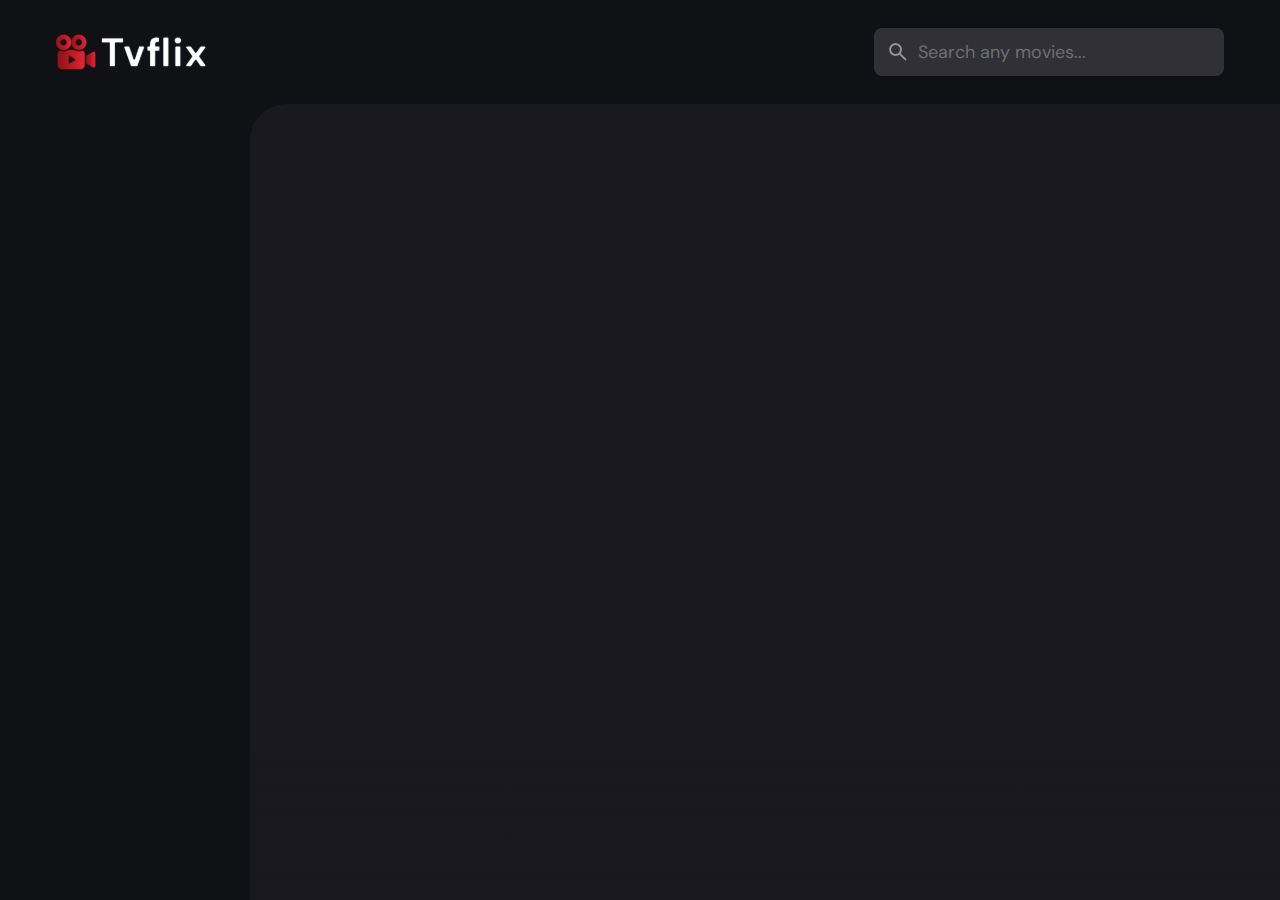
<file: index.html>
<!DOCTYPE html>
<html lang="en">
<head>
    <meta charset="UTF-8">
    <meta name="viewport" content="width=device-width, initial-scale=1.0">

    <!-- 
    primary tags
    -->
    <title>Laflix</title> 
    <meta name="title" content="olaFlix">  
    <meta name="description" content="Tvflix is a popular movie app made by ola.">

    <!-- favicon -->
     <link rel="shortcut icon" href="./favicon.svg" type="image/svg+xml">

     <!-- google fonts -->

    <link rel="preconnect" href="https://fonts.googleapis.com">
    <link rel="preconnect" href="https://fonts.gstatic.com" crossorigin>
    <link href="https://fonts.googleapis.com/css2?family=DM+Sans:wght@400;700&display=swap" rel="stylesheet">

    <!-- custom javascript -->
    <script src="./assets/js/global.js" defer></script>
    <script src="./assets/js/index.js" type="module" defer></script>

    <!-- css -->
    <link rel="stylesheet" href="./assets/css/style.css">

</head>
<body>

<!-- header -->

  <header class="header">

    <a href="./index.html" class="logo">
     <img src="./assets/images/logo.svg" width="140" height="32" alt="Tvflix home">
    </a>

    <form class="search-box" search-box>

    <div class="search-wrapper" search-wrapper>

    <input type="text" name="search" aria-label="search movies" placeholder="Search any movies..." class="search-field" autocomplete="off" search-field>

    <img src="./assets/images/search.png" width="24" height="24" class="leading-icon">

    </div> 

    <button class="search-btn" search-toggler>
       <img src="./assets/images/close.png" width="24" height="24"  alt="close search box"> 
    </button>

    </form>

    <button class="search-btn" search-toggler menu-close>
      <img src="./assets/images/search.png" width="24" height="24" alt="open search box">  
    </button>

    <button class="menu-btn" menu-btn menu-toggler>
      <img src="./assets/images/menu.png" width="24" height="24" alt="open menu" class="menu"> 
      <img src="./assets/images/menu-close.png" width="24" height="24" alt="close menu" class="close"> 
    </button>

  </header>


  <main>
  
  
  <!-- SIDEBAR -->

   <nav class="sidebar" sidebar></nav>
   <div class="overlay" overlay menu-toggler></div>


   <div class="container page-content"></div>


    </main>
</body>
</html>
</file>
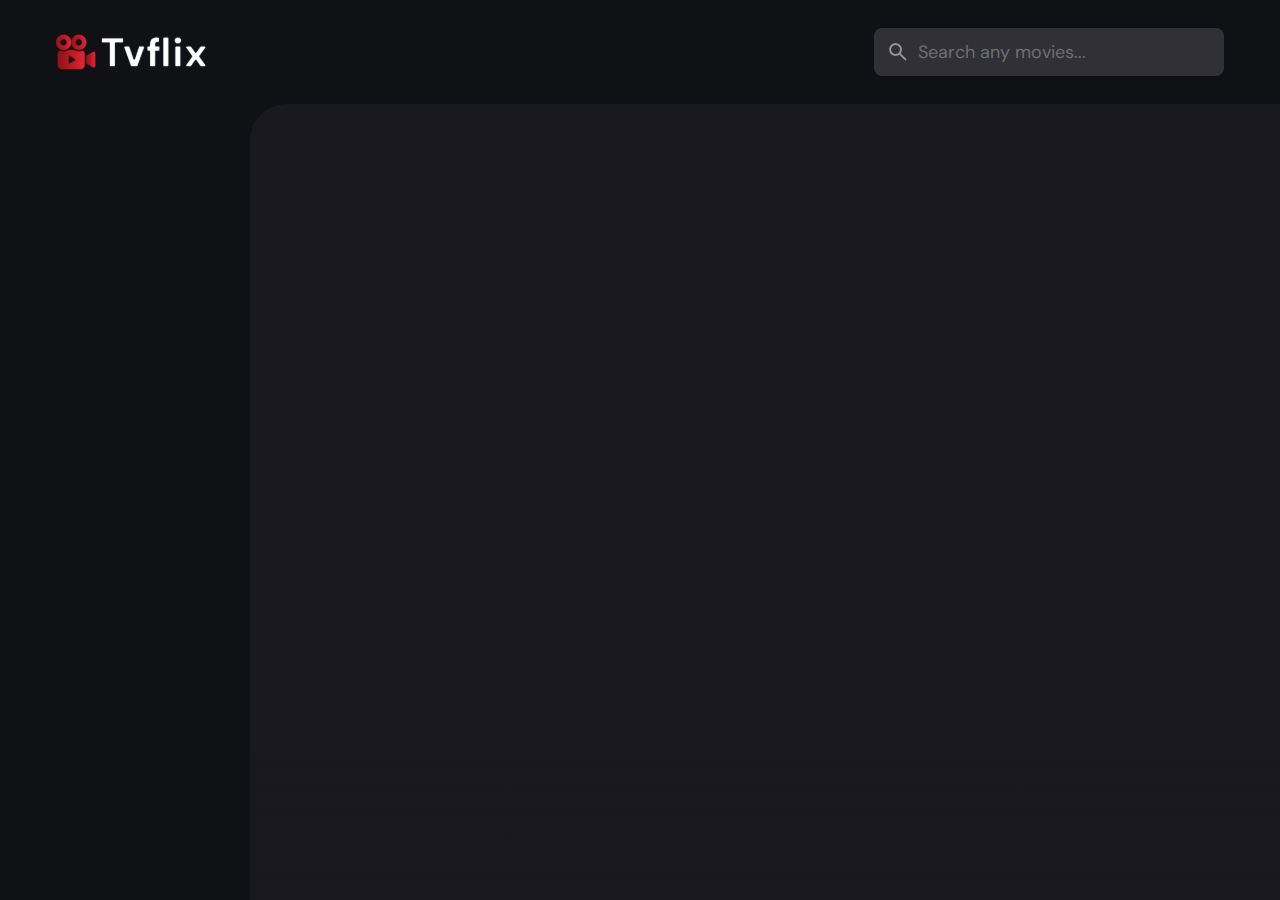
<file: detail.html>
<!DOCTYPE html>
<html lang="en">

<head>
    <meta charset="UTF-8">
    <meta name="viewport" content="width=device-width, initial-scale=1.0">

    <!-- 
    primary tags
    -->
    <meta name="description" content="Tvflix is a popular movie app made by ola.">

    <!-- favicon -->
    <link rel="shortcut icon" href="./favicon.svg" type="image/svg+xml">

    <!-- google fonts -->

    <link rel="preconnect" href="https://fonts.googleapis.com">
    <link rel="preconnect" href="https://fonts.gstatic.com" crossorigin>
    <link href="https://fonts.googleapis.com/css2?family=DM+Sans:wght@400;700&display=swap" rel="stylesheet">

    <!-- css -->
    <link rel="stylesheet" href="./assets/css/style.css">

    <!-- custom javascript -->
    <script src="./assets/js/global.js" defer></script>
    <script src="./assets/js/detail.js" type="module"></script>

</head>

<body>

    <!-- header -->

    <header class="header">

        <a href="./index.html" class="logo">
            <img src="./assets/images/logo.svg" width="140" height="32" alt="Tvflix home">
        </a>

        <div class="search-box" search-box>

            <div class="search-wrapper" search-wrapper>

                <input type="text" name="search" aria-label="search movies" placeholder="Search any movies..."
                    class="search-field" autocomplete="off" search-field>

                <img src="./assets/images/search.png" width="24" height="24" class="leading-icon">

            </div>

            <button class="search-btn" search-toggler>
                <img src="./assets/images/close.png" width="24" height="24" alt="close search box">
            </button>

        </div>

        <button class="search-btn" search-toggler menu close>
            <img src="./assets/images/search.png" width="24" height="24" alt="open search box">
        </button>

        <button class="menu-btn" menu-btn menu-toggler>
            <img src="./assets/images/menu.png" width="24" height="24" alt="open menu" class="menu">
            <img src="./assets/images/menu-close.png" width="24" height="24" alt="close menu" class="close">
        </button>

    </header>

<main>
    
    <!-- 
  SIDEBAR
   -->

    <nav class="sidebar" sidebar></nav>
    <div class="overlay" overlay menu-toggler></div>


 <article class="container page-content"></article>
    
</main>
</body>

</html>
</file>
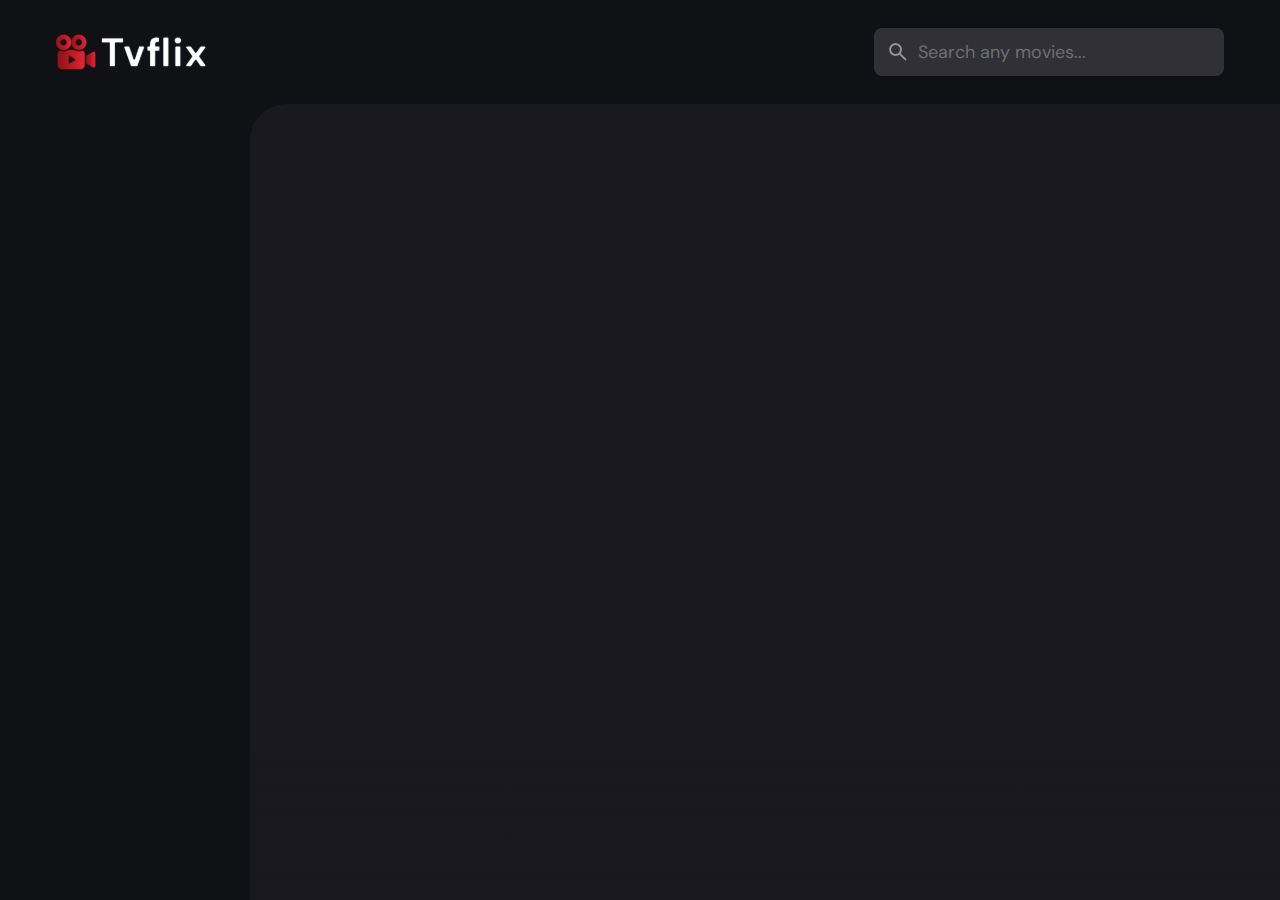
<file: movie-list.html>
<!DOCTYPE html>
<html lang="en">

<head>
    <meta charset="UTF-8">
    <meta name="viewport" content="width=device-width, initial-scale=1.0">

    <!-- 
    primary tags
    -->
    <meta name="description" content="Tvflix is a popular movie app made by ola.">

    <!-- favicon -->
    <link rel="shortcut icon" href="./favicon.svg" type="image/svg+xml">

    <!-- google fonts -->

    <link rel="preconnect" href="https://fonts.googleapis.com">
    <link rel="preconnect" href="https://fonts.gstatic.com" crossorigin>
    <link href="https://fonts.googleapis.com/css2?family=DM+Sans:wght@400;700&display=swap" rel="stylesheet">

    <!-- css -->
    <link rel="stylesheet" href="./assets/css/style.css">

    <!-- custom javascript -->
    <script src="./assets/js/global.js" defer></script>
    <script src="./assets/js/movie-list.js" type="module"></script>

</head>

<body>

    <!-- header -->

    <header class="header">

        <a href="./index.html" class="logo">
            <img src="./assets/images/logo.svg" width="140" height="32" alt="Tvflix home">
        </a>

        <div class="search-box" search-box>

            <div class="search-wrapper" search-wrapper>

                <input type="text" name="search" aria-label="search movies" placeholder="Search any movies..."
                    class="search-field" autocomplete="off" search-field>

                <img src="./assets/images/search.png" width="24" height="24" class="leading-icon">

            </div>

            <button class="search-btn" search-toggler>
                <img src="./assets/images/close.png" width="24" height="24" alt="close search box">
            </button>

        </div>

        <button class="search-btn" search-toggler menu close>
            <img src="./assets/images/search.png" width="24" height="24" alt="open search box">
        </button>

        <button class="menu-btn" menu-btn menu-toggler>
            <img src="./assets/images/menu.png" width="24" height="24" alt="open menu" class="menu">
            <img src="./assets/images/menu-close.png" width="24" height="24" alt="close menu" class="close">
        </button>

    </header>


    <main>
        
  <!-- SIDEBAR -->
  
    <nav class="sidebar" sidebar></nav>
    <div class="overlay" overlay menu-toggler></div>


    <article class="container page-content"></article>

    </main>
</body>

</html>
</file>
<file: assets/css/style.css>
/*-----------------------------------*\
  #style.css
\*-----------------------------------*/



/*-----------------------------------*\
  #CUSTOM PROPERTY
\*-----------------------------------*/

:root {
  /* colors */

  --background: hsla(220, 17%, 7%, 1);
  --banner-background: hsla(250, 6%, 20%, 1);
  --white-alpha-20: hsla(0, 0%, 100%, 0.2);
  --on-background: hsla(220, 100%, 95%, 1);
  --on-surface: hsla(250, 100%, 95%, 1);
  --on-surface-variant: hsla(250, 1%, 44%, 1);
  --primary: hsla(349, 100%, 43%, 1);
  --primary-variant: hsla(349, 69%, 51%, 1);
  --rating-color: hsla(44, 100%, 49%, 1);
  --surface: hsla(250, 13%, 11%, 1);
  --text-color: hsla(250, 2%, 59%, 1);
  --white: hsla(0, 0%, 100%, 1);

  /* gradient */

  --banner-overlay: 90deg, hsl(220, 17%, 7%) 0%, hsla(220, 17%, 7%, 0.5) 100%;
  --bottom-overlay: 180deg, hsla(250, 13%, 11%, 0), hsla(250, 13%, 11%, 1);

  /* Typography */

  /* font family */
  --ff-dm-sans: 'DM Sans', sans-serif;

  /* font weight */

  --weight-bold: 700;

  /* font-size */

  --fs-heading: 4rem;
  --fs-title-lg: 2.6rem;
  --fs-title: 2rem;
  --fs-body: 1.8rem;
  --fs-button: 1.5rem;
  --fs-label: 1.4rem;

  /* shadows */

  --shadow-1: 0 1px 4px hsla(0, 0%, 0%, 0.75);
  --shadow-2: 0 2px 4px hsla(350, 100%, 43%, 0.3);

  /* border radius */

  --radius-4: 4px;
  --radius-8: 8px;
  --radius-16: 16px;
  --radius-24: 24px;
  --radius-36: 36px;

  /* transition */

  --transition-short: 250ms ease;
  --transition-long: 500ms ease;

}



/*-----------------------------------*\
  #RESET
\*-----------------------------------*/
*,
*::before,
*::after {
  padding: 0;
  margin: 0;
  box-sizing: border-box;
}

li {
  list-style: none;
}

a,
img,
span,
iframe,
button {
  display: block;
}


a {
  color: inherit;
  text-decoration: none;
}

img {
  height: auto;
}

input,
button {
  background: none;
  border: none;
  font: inherit;
  color: inherit;
}

input {
  width: 100%
}

button {
  text-align: left;
  cursor: pointer;
}

html {
  font-family: var(--ff-dm-sans);
  font-size: 10px;
  scroll-behavior: smooth;
}

body {
  background-color: var(--background);
  color: var(--on-background);
  font-size: var(--fs-body);
  line-height: 1.5;
}

:focus-visible {
  outline-color: var(--primary-variant);
}

::-webkit-scrollbar {
  width: 8px;
  height: 10px;
}

::-webkit-scrollbar-thumb {
  background-color: var(--banner-background);
  border-radius: var(--radius-8);
}


/*-----------------------------------*\
  #REUSED STYLE
\*-----------------------------------*/

.search-wrapper::before,
.load-more::before {
  content: "";
  width: 20px;
  height: 20px;
  border: 3px solid var(--white);
  border-radius: var(--radius-24);
  border-inline-end-color: transparent;
  animation: loading 500ms linear infinite;
  display: none;
}

.search-wrapper::before {
  position: absolute;
  top: 14px;
  right: 12px;
}

.load-more {
  background-color: var(--primary-variant);
  margin-inline: auto;
  margin-block: 36px 68px;
}

.load-more:is(:hover, :focus-visible) {
  --primary-variant: hsla(350, 67%, 39%, 1);
}

.load-more.loading::before {
  display: block;
}

.search-wrapper.searching::before {
  display: block;
}

@keyframes loading {
  0% {
    transform: rotate(0);
  }

  100% {
    transform: rotate(1turn);
  }
}

.title,
.title-large,
.heading {
  font-weight: var(--weight-bold);
  letter-spacing: 0.5px;
}

.title {
  font-size: var(--fs-title);
}

.heading {
  color: var(--white);
  font-size: var(--fs-heading);
  line-height: 1.2;
}

.title-large {
  font-size: var(--fs-title-lg);
}

.img-cover {
  width: 100%;
  height: 100%;
  object-fit: cover;
}

.meta-list {
  display: flex;
  flex-wrap: wrap;
  justify-content: flex-start;
  align-items: center;
  gap: 12px;
}

.meta-item {
  display: flex;
  align-items: center;
  gap: 4px;
}

.btn {
  color: var(--white);
  font-size: var(--fs-button);
  font-weight: var(--weight-bold);
  max-width: max-content;
  display: flex;
  align-items: center;
  gap: 12px;
  padding-block: 12px;
  padding-inline: 20px 24px;
  border-radius: var(--radius-8);
  transition: var(--transition-short);
}

.card-badge {
  background-color: var(--banner-background);
  color: var(--white);
  font-size: var(--fs-label);
  font-weight: var(--weight-bold);
  padding-inline: 6px;
  border-radius: var(--radius-4);
}

.poster-box {
  background-image: url('../images/poster-bg-icon.png');
  aspect-ratio: 2 / 3;
}

.poster-box,
.video-card {
  background-repeat: no-repeat;
  background-size: 50px;
  background-position: center;
  background-color: var(--banner-background);
  border-radius: var(--radius-16);
  overflow: hidden;
}

.title-wrapper {
  margin-block-end: 24px;
}

.slider-list {
  margin-inline: -20px;
  overflow-x: overlay;
  padding-block-end: 16px;
  margin-block-end: -16px;
}

.slider-list::-webkit-scrollbar-thumb {
  background-color: transparent;
}

.slider-list:is(:hover, :focus-within)::-webkit-scrollbar-thumb {
  background-color: var(--banner-background);
}

.slider-list::-webkit-scrollbar-button {
  width: 20px;
}

.slider-list .slider-inner {
  position: relative;
  display: flex;
  gap: 16px;
}

.slider-list .slider-inner::before,
.slider-list .slider-inner::after {
  content: "";
}

.separator {
  width: 4px;
  height: 4px;
  border-radius: var(--radius-8);
  background-color: var(--white-alpha-20);
}

.video-card {
  background-image: url('../images/video-bg-icon.png');
  aspect-ratio: 16 / 9;
  flex-shrink: 0;
  max-width: 500px;
  width: calc(100% - 40px)
}

.container::after,
.search-modal::after {
  content: "";
  position: fixed;
  bottom: 0;
  left: 0;
  width: 100%;
  height: 150px;
  z-index: 1;
  pointer-events: none;
  background-image: linear-gradient(var(--bottom-overlay));
}



/*-----------------------------------*\
  #HEADER
\*-----------------------------------*/
.header {
  position: relative;
  padding-block: 24px;
  padding-inline: 16px;
  display: flex;
  justify-content: space-between;
  align-items: center;
  gap: 8px;
}

.header .logo {
  margin-inline-end: auto;
}

.search-btn,
.menu-btn {
  padding: 12px;
}

.search-btn {
  background-color: var(--banner-background);
  border-radius: var(--radius-8);
}

.search-btn img {
  opacity: 0.5;
  transition: var(--transition-short);
}

.search-btn:is(:hover, :focus-visible) img {
  opacity: 1;
}

.menu-btn.active .menu,
.menu-btn .close {
  display: none;
}

.menu-btn .menu,
.menu-btn.active .close {
  display: block;
}

.search-box {
  position: absolute;
  top: 0;
  left: 0;
  width: 100%;
  height: 100%;
  background-color: var(--background);
  padding: 24px 16px;
  align-items: center;
  gap: 8px;
  z-index: 1;
  display: none;
}

.search-box.active {
  display: flex;
}

.search-wrapper {
  position: relative;
  flex-grow: 1;
}

.search-field {
  background-color: var(--banner-background);
  height: 48px;
  line-height: 48px;
  padding-inline: 44px 16px;
  outline: none;
  border-radius: var(--radius-8);
  transition: var(--transition-short);
}

.search-field::placeholder {
  color: var(--on-surface-variant);
}

.search-field:hover {
  box-shadow: 0 0 0 2px var(--on-surface-variant);
}

.search-field:focus {
  box-shadow: 0 0 0 2px var(--on-surface);
  padding-inline-start: 16px;
}

.search-wrapper .leading-icon {
  position: absolute;
  top: 50%;
  transform: translateY(-50%);
  left: 12px;
  opacity: 0.5;
  transition: var(--transition-short);
}

.search-wrapper:focus-within .leading-icon {
  opacity: 0;
}

/*-----------------------------------*\
  #SIDEBAR
\*-----------------------------------*/

.sidebar {
  position: absolute;
  background-color: var(--background);
  top: 96px;
  left: -340px;
  bottom: 0;
  max-width: 340px;
  width: 100%;
  border-block-start: 1px solid var(--banner-background);
  overflow-y: overlay;
  z-index: 4;
  visibility: hidden;
  transition: var(--transition-long);
}

.sidebar.active {
  transform: translateX(340px);
  visibility: visible;
}


.sidebar-inner {
  display: grid;
  gap: 20px;
  padding-block: 36px;
}

.sidebar::-webkit-scrollbar-thumb {
  background-color: transparent;
}

.sidebar:is(:hover, :focus-within) ::-webkit-scrollbar-thumb {
  background-color: var(--banner-background);
}

.sidebar::-webkit-scrollbar-button {
  height: 16px;
}

.sidebar-list,
.sidebar-footer {
  padding-inline: 36px;
}

.sidebar-link {
  color: var(--on-surface-variant);
  transition: var(--transition-short);
}

.sidebar-link:is(:hover, :focus-visible) {
  color: var(--on-background);
}

.sidebar-list {
  display: grid;
  gap: 8px;
}

.sidebar-list .title {
  margin-block-end: 8px;
}

.sidebar-footer {
  border-block-start: 1px solid var(--banner-background);
  padding-block-start: 28px;
  margin-block-start: 16px;
}

.copyright {
  color: var(--on-surface-variant);
  margin-block-end: 20px;
}

.copyright a {
  display: inline-block;
}

.overlay {
  position: fixed;
  top: 96px;
  left: 0;
  bottom: 0;
  width: 100%;
  background: var(--background);
  opacity: 0;
  pointer-events: none;
  transition: var(--transition-short);
  z-index: 3;
}

.overlay.active {
  opacity: 0.5;
  pointer-events: all;
}

/*-----------------------------------*\
  #HOME PAGE
\*-----------------------------------*/

.container {
  position: relative;
  padding: 24px 20px 48px;
  height: calc(100vh - 96px);
  background-color: var(--surface);
  color: var(--on-surface);
  overflow-y: overlay;
  z-index: 1;
}

/* banner */

.banner {
  position: relative;
  overflow: hidden;
  border-radius: var(--radius-24);
  height: 700px;
}

.banner-slider .slider-item {
  position: absolute;
  top: 0;
  left: 120%;
  width: 100%;
  height: 100%;
  visibility: hidden;
  background-color: var(--banner-background);
  transition: opacity var(--transition-long);
}

.banner-slider .slider-item::before {
  content: "";
  position: absolute;
  inset: 0;
  background-image: linear-gradient(var(--banner-overlay));
}


.banner-slider .active {
  left: 0;
  opacity: 1;
  visibility: visible;
}

.banner-content {
  color: var(--text-color);
  position: absolute;
  right: 24px;
  left: 24px;
  bottom: 206px;
  z-index: 1;
}

.banner :is(.heading, .banner-text) {
  display: -webkit-box;
  -webkit-box-orient: vertical;
  overflow: hidden;
}

.banner .heading {
  -webkit-line-clamp: 3;
  margin-block-end: 16px;
}


.banner .genre {
  margin-block: 13px;
}

.banner-text {
  -webkit-line-clamp: 2;
  margin-block-end: 24px;
}

.banner .btn {
  background-color: var(--primary);
}

.banner .btn:is(:hover, :focus-visible) {
  box-shadow: var(--shadow-2);
}

.slider-control {
  position: absolute;
  bottom: 20px;
  left: 20px;
  right: 0;
  border-radius: var(--radius-16) 0 0 var(--radius-16);
  user-select: none;
  padding: 4px 0 4px 4px;
  overflow-x: auto;
}

.slider-control::-webkit-scrollbar {
  display: none;
}

.control-inner {
  display: flex;
  gap: 12px;
}

.control-inner::after {
  content: "";
  min-width: 12px;
}

.slider-control .slider-item {
  width: 100px;
  border-radius: var(--radius-8);
  flex-shrink: 0;
  filter: brightness(0.4);
  /* cursor: pointer; */
}

.slider-control .active {
  filter: brightness(1);
  box-shadow: var(--shadow-1);
}

/* movies list */

.movie-list {
  padding-block-start: 32px;
}

.movie-card {
  position: relative;
  min-width: 200px;
}

.movie-card .card-banner {
  width: 200px;
}

.movie-card .title {
  width: 100%;
  white-space: nowrap;
  text-overflow: ellipsis;
  overflow: hidden;
  margin-block: 8px 4px;
}

.movie-card .meta-list {
  justify-content: space-between;
}

.movie-card .card-btn {
  position: absolute;
  inset: 0;
}


/*-----------------------------------*\
  #DETAIL PAGE
\*-----------------------------------*/

.backdrop-image {
  position: absolute;
  top: 0;
  left: 0;
  width: 100%;
  height: 600px;
  background-repeat: no-repeat;
  background-position: center;
  background-size: cover;
  z-index: -1;
}

.backdrop-image::after {
  content: "";
  position: absolute;
  inset: 0;
  background-image: linear-gradient(0deg, hsla(250, 13%, 11%, 1), hsla(250, 13%, 11%, 0.9));
}

.movie-detail .movie-poster {
  max-width: 300px;
  width: 100%;
}

.movie-detail .heading {
  margin-block: 24px 12px;
}

.movie-detail :is(.meta-list, .genre) {
  color: var(--text-color);
}

.movie-detail .genre {
  margin-block: 12px 16px
}

.detail-list {
  margin-block: 24px 32px;
}

.movie-detail .list-item {
  display: flex;
  align-items: flex-start;
  gap: 8px;
  margin-block-end: 12px;
}

.movie-detail .list-name {
  color: var(--text-color);
  min-width: 112px;
}




/*-----------------------------------*\
  #MOVIE LIST PAGE
\*-----------------------------------*/

/* .genre-list {
  display: none;
} */

.genre-list .title-wrapper {
  margin-block-end: 56px;
}

.grid-list {
  display: grid;
  grid-template-columns: repeat(auto-fill, minmax(200px, 1fr));
  column-gap: 16px;
  row-gap: 20px;
}

:is(.genre-list, .search-modal) :is(.movie-card, .card-banner) {
  width: 100%;
}


/*-----------------------------------*\
  #SEARCH MODAL
\*-----------------------------------*/
.search-modal {
  position: fixed;
  top: 96px;
  left: 0;
  width: 100%;
  bottom: 0;
  background-color: var(--surface);
  padding: 50px 24px;
  overflow-y: overlay;
  z-index: 4;
  display: none;
}

.search-modal.active {
  display: block;
}

.search-modal .label {
  color: var(--primary-variant);
  font-weight: var(--weight-bold);
  margin-block-end: 8px;
}


/*-----------------------------------*\
  #MEDIA QUERIES
\*---------------------*/

@media (min-width:575px) {

  /* home page */
  .banner-content {
    right: auto;
    max-width: 500px;
  }

  .slider-control {
    left: calc(100% - 400px);
  }


  /* Detail Page */

  .detail-content {
    max-width: 750px;
  }

}


/*reponsive for larger that 768px */

@media (min-width:768px) {

  /* custom property*/

  :root {
    /* gradient color */
    --banner-overlay: 90deg, hsl(220, 17%, 7%) 0%, hsla(220, 17%, 7%, 0) 100%;

    /* font size */
    --fs-heading: 5.4rem;
  }

  /* Home page */

  .container {
    padding-inline: 24px;
  }

  .slider-list {
    margin-inline: -24px;
  }

  .search-btn {
    display: none;
  }

  .search-box {
    all: unset;
    display: block;
    width: 350px;
  }

  .banner {
    height: 500px;
  }

  .banner-content {
    bottom: 50%;
    transform: translateY(50%);
    left: 50px;
  }

  /* movie detail page */

  .movie-detail {
    display: flex;
    align-items: flex-start;
    gap: 40px;
  }

  .movie-detail .detail-box {
    flex-grow: 1;
  }

  .movie-detail .movie-poster {
    flex-shrink: 0;
    position: sticky;
    top: 0;
  }

  .movie-detail .slider-list {
    border-radius: var(--radius-16) 0 0 var(--radius-16);
    margin-inline-start: 0;
  }

  .movie-detail .slider-inner::before {
    display: none;
  }

}

/*reponsive for larger that 1200px */

@media (min-width:1200px) {


  /* Home Page */

  .header {
    padding: 28px 56px;
  }

  .logo img {
    width: 150px;
  }

  .menu-btn,
  .overlay {
    display: none;
  }

  main {
    display: grid;
    grid-template-columns: 250px 1fr;
  }

  .sidebar {
    position: static;
    visibility: visible;
    border-block-start: 0;
    height: calc(100vh - 104px);
  }

  .sidebar.active {
    transform: none;
  }

  .sidebar-list,
  .sidebar-footer {
    padding-inline: 56px;
  }

  .container {
    height: calc(100vh - 104px);
    border-top-left-radius: var(--radius-36);
  }

  .banner-content {
    left: 100px;
  }

  .search-modal {
    top: 104px;
    padding: 60px;
  }

  /* Movie Detail Page */

  .backdrop-image {
    border-top-left-radius: var(--radius-36);
  }


}
</file>
